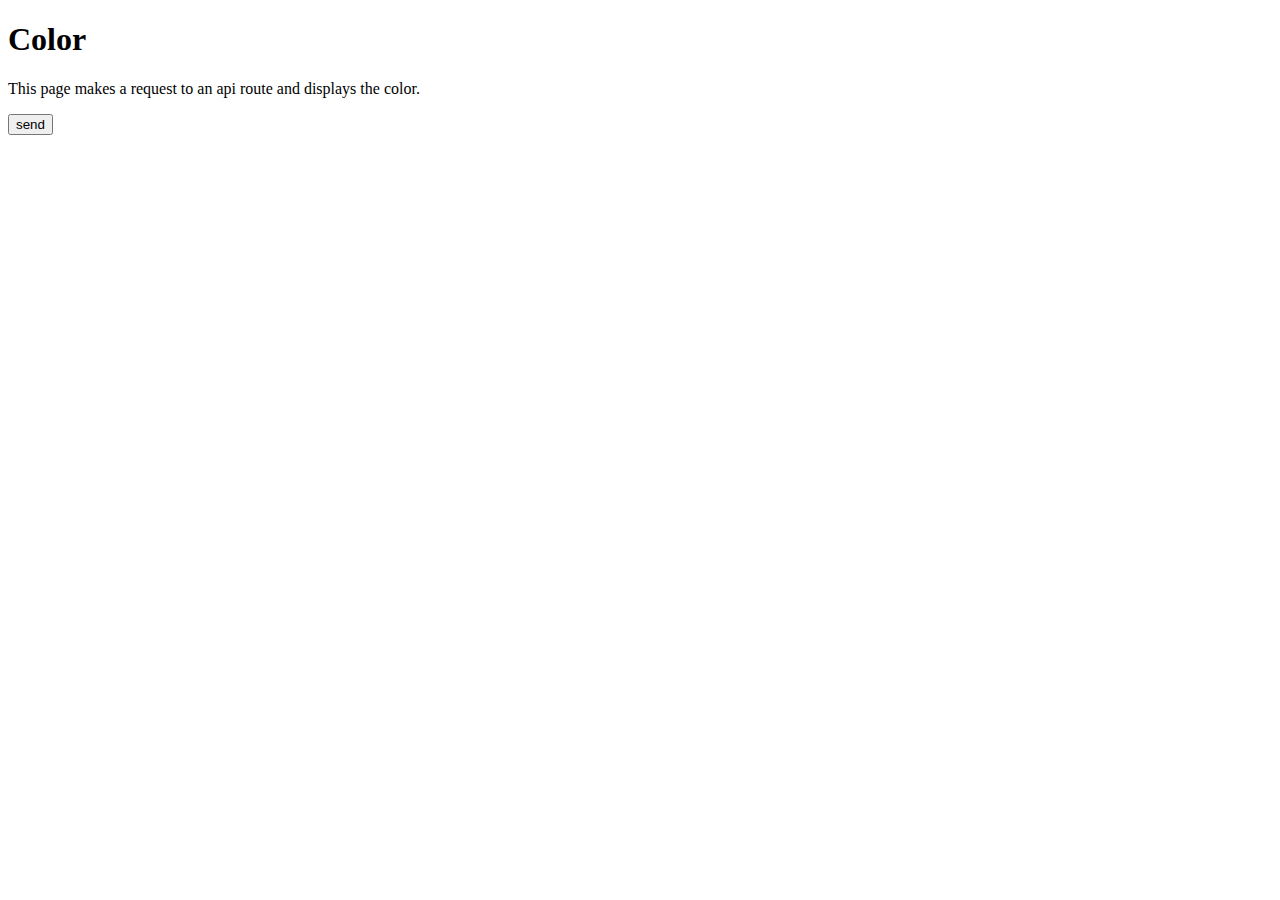
<file: public/color.html>
<!DOCTYPE html>
<html lang="en">

<head>
    <meta charset="UTF-8" />
    <meta name="viewport" content="width=device-width, initial-scale=1.0" />
    <title>Hello, Web!</title>
</head>

<body>
    <h1>Color</h1>
    <p>This page makes a request to an api route and displays the color.</p>
    <button id="send">send</button>
    <div id="response"></div>
    <script>
        const sendElement = document.getElementById("send");
        sendElement.addEventListener("click", () => {
            fetch(`/api/color`)
                .then((response) => response.text())
                .then((responseText) => {
                    const responseElement = document.getElementById("response");
                    responseElement.innerText = responseText;
                });
        });


    </script>
</body>

</html>
</file>
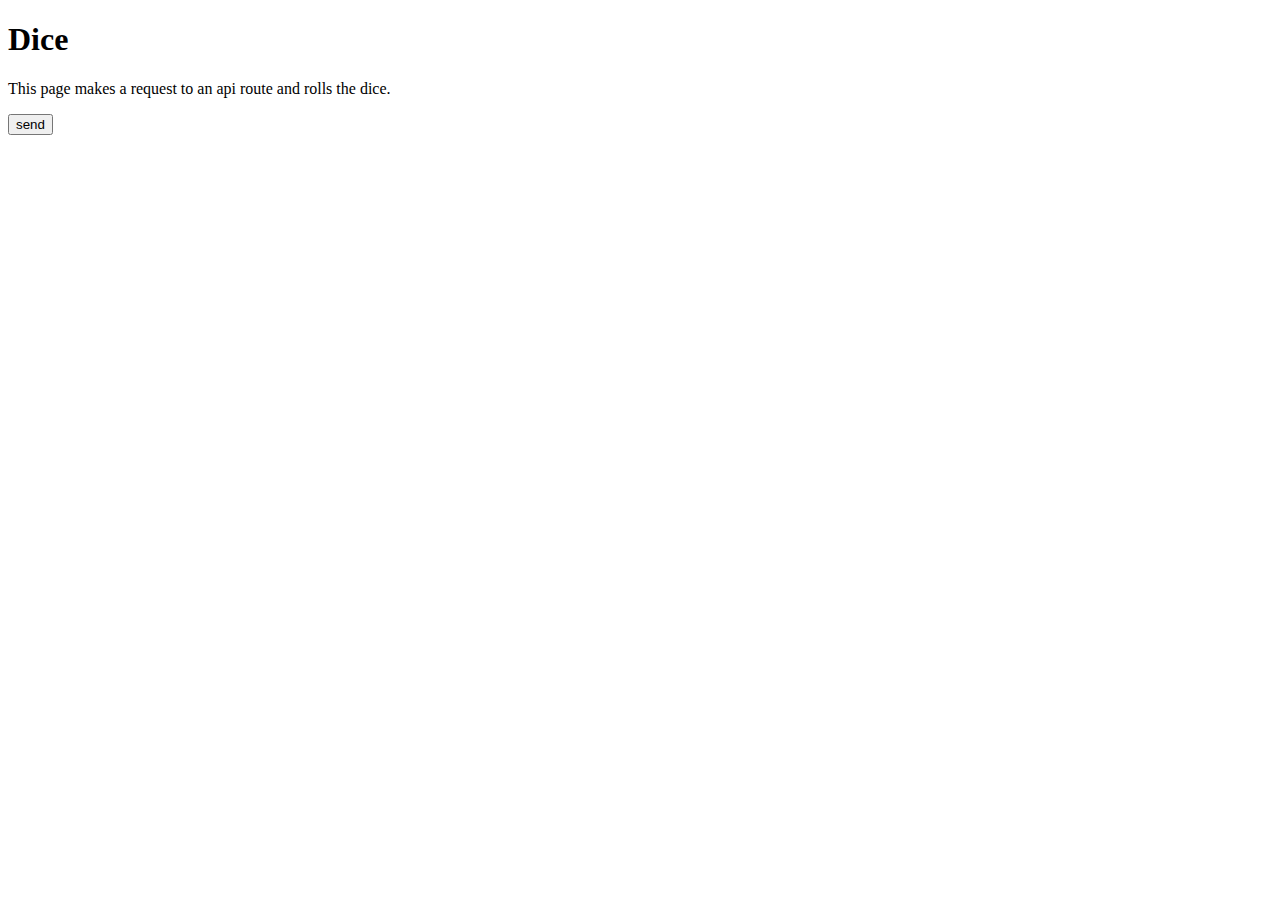
<file: public/dice.html>
<!DOCTYPE html>
<html lang="en">

<head>
    <meta charset="UTF-8" />
    <meta name="viewport" content="width=device-width, initial-scale=1.0" />
    <title>Dice!</title>
</head>

<body>
    <h1>Dice</h1>
    <p>This page makes a request to an api route and rolls the dice.</p>
    <button id="send">send</button>
    <div id="response"></div>
    <script>
        const sendElement = document.getElementById("send");
        sendElement.addEventListener("click", () => {
            fetch(`/api/d6`)
                .then((response) => response.text())
                .then((responseText) => {
                    const responseElement = document.getElementById("response");
                    responseElement.innerText = responseText;
                });
        });
    </script>
</body>

</html>
</file>
